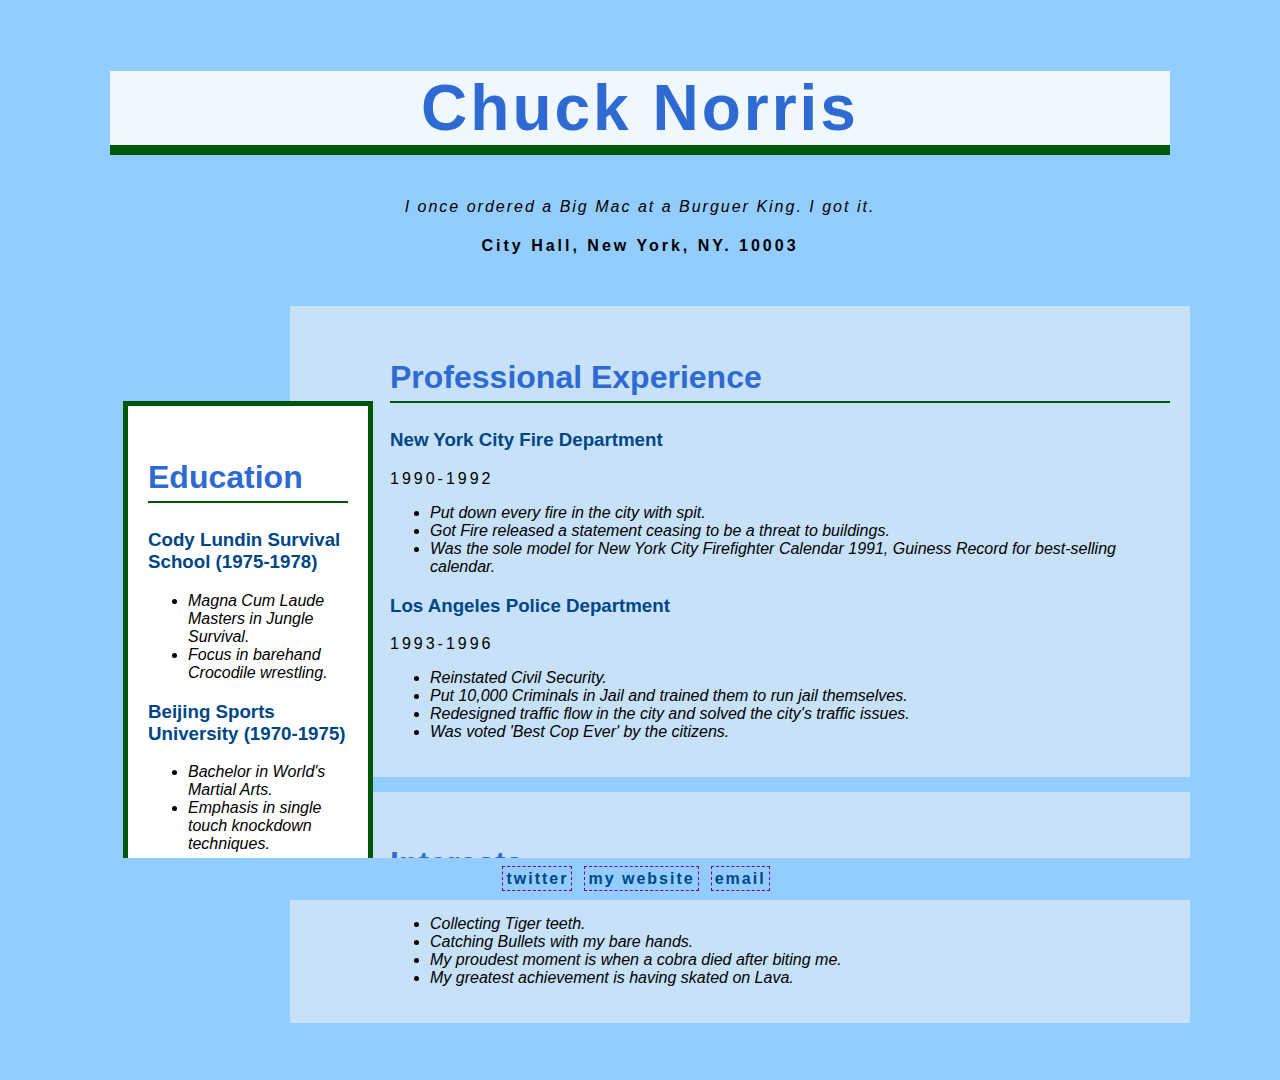
<file: Resume/index.html>
<!DOCTYPE html>

<html lang="en">
<head>
	<link rel="stylesheet" type="text/css" href="styles.css">
	<meta charset="utf-8">
	<title>Chuck Norris - Resume</title>
</head>

<body>

<div id="container">
<section id="header">
<h1>Chuck Norris</h1>
<h4>I once ordered a Big Mac at a Burguer King. I got it.</h4>
<p>City Hall, New York, NY. 10003</p>
</section>

<div id="content">
<section class="contentsection" id="education">
<h2>Education</h2>
<h3><a href="http://www.codylundin.com/">Cody Lundin Survival School (1975-1978)</a></h3>
<div><ul>
	<li>Magna Cum Laude Masters in Jungle Survival.</li>
	<li>Focus in barehand Crocodile wrestling.</li>
</ul></div>

<h3><a href="http://www.bsu.edu.cn/pub/english/">Beijing Sports University (1970-1975)</a></h3>
<div><ul>
	<li>Bachelor in World's Martial Arts.</li>
	<li>Emphasis in single touch knockdown techniques.</li>
</ul></div>
</section>

<section class="contentsection" id="experience">
<h2>Professional Experience</h2>

<h3>New York City Fire Department</h3>
<p class="years">1990-1992</p>
<ul>
	<li>Put down every fire in the city with spit.</li>
	<li>Got Fire released a statement ceasing to be a threat to buildings.</li>
	<li>Was the sole model for New York City Firefighter Calendar 1991, Guiness Record for best-selling calendar.</li>
</ul>

<h3>Los Angeles Police Department</h3>
<p class="years">1993-1996</p>
<ul>
	<li>Reinstated Civil Security.</li>
	<li>Put 10,000 Criminals in Jail and trained them to run jail themselves.</li>
	<li>Redesigned traffic flow in the city and solved the city's traffic issues.</li>
	<li>Was voted 'Best Cop Ever' by the citizens.</li>
</ul>
</section>

<section class="contentsection" id="interests">
<h2>Interests</h2>
<ul>
	<li>Collecting Tiger teeth.</li>
	<li>Catching Bullets with my bare hands.</li>
	<li>My proudest moment is when a cobra died after biting me.</li>
	<li>My greatest achievement is having skated on Lava.</li>
</ul>
</section>
</div>

<div id="footer">
	<a href="http://www.twitter.com/LegendaryNorris" target="_blank">Twitter</a>
	<a href="http://www.chucknorris.com/" target="_blank">My Website</a>
	<a href="mailto:chuck@nasa.com">Email</a>
</div>

<div>
</body>
</html>
</file>
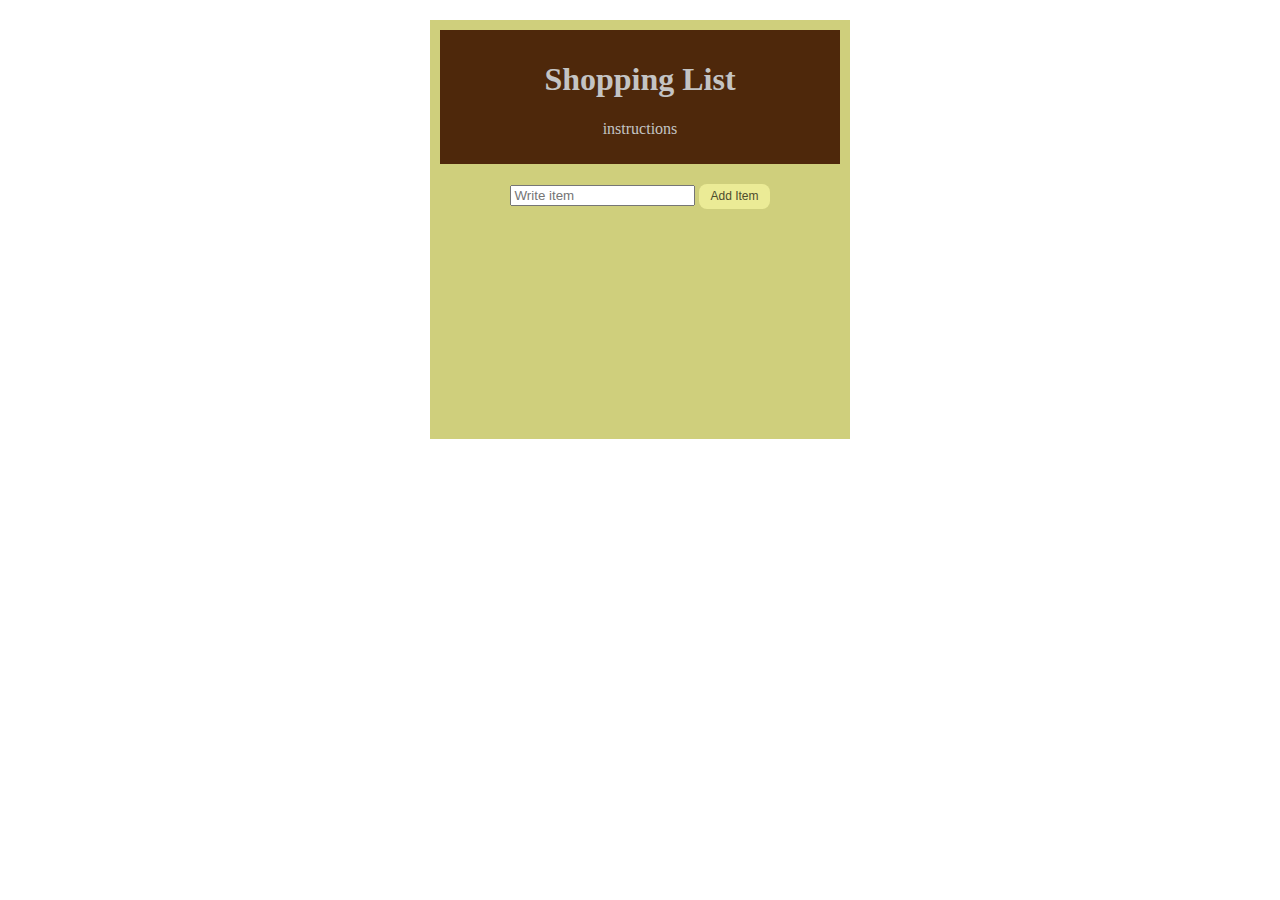
<file: shoppinglist/index.html>
<!DOCTYPE html>
<html lang="en">
<head>
	<meta charset="UTF-8">
	<title>Shopping list</title>
	<link rel="stylesheet" href="style.css">
	<script src="http://ajax.googleapis.com/ajax/libs/jquery/1.11.1/jquery.min.js"></script>
	<script src="app.js"></script>

</head>
<body>
<div id="wrapper">
	<header>
		<h1>Shopping List</h1>
		<p>instructions</p>
	</header>

	<div id="inputarea">
		<input type="text" placeholder="Write item" id="iteminput">
		<button id="additem">Add Item</button>
	</div>

	<section class="itemsarea">

	</section>

</div>

</body>
</html>
</file>
<file: Resume/styles.css>
body {
	background:rgb(147, 205, 255);
}

#container {
	width: 1100px;
	margin:auto;
}

#content {
	position: relative;
}

#education {
	position: absolute;
	width:200px;
	left:3%;
	top:80px;
	background: white;
	border: 5px solid rgb(0, 87, 10);
}

#experience, #interests {
	margin-left: 200px;
	width:780px;
	padding-left: 100px;
}

#interests {
	margin-bottom: 57px;
}

#footer {
	text-align: center;
	position: fixed;
	bottom: 0;
	padding:5px;
	width:1090px;
	margin:auto;
	background:rgb(147, 205, 255);
}

section {
	padding:20px;
}

h4, p, a, li{
	font-family: ‘Lucida Sans Unicode’, ‘Lucida Grande’, sans-serif;
}

h1, h2, h3 {
	font-family:copperplate,sans-serif;
	color:#2e6ad1;
}

h1 {
	font-size: 4em;
	background:aliceblue;
	border-bottom: 10px solid rgb(0, 87, 10);
	letter-spacing: 3px;
}

h2 {
	font-size: 2em;
	line-height: 1.5em;
	border-bottom: 2px solid rgb(0, 87, 10);
}

#header{
	background:rgb(147, 205, 255);
	text-align: center;
}

#header p {
	font-weight: bold;
	letter-spacing: 3px;
}

h4{
	font-style: italic;
	font-weight: 100;
	letter-spacing: 2px;
}

#footer a {
text-decoration: none;
font-weight: bolder;
text-transform: lowercase;
margin-right: 8px;
letter-spacing: 2px;
color: rgb(0, 70, 134);
border: 1px dashed purple;
padding: 3px;
line-height: 2em;
}

#footer a:hover {
	border:none;
	color: rgb(0, 90, 11);
}

.contentsection {
	background-color: rgb(198, 225, 248);
	margin: 15px 0;
}

.contentsection a, h3 {
	text-decoration: none;
	color: rgb(0, 70, 134);
}

.contentsection a:hover {
	color: rgb(0, 90, 11);
}

li {
	font-style: italic;
}

.years {
	letter-spacing: 3px;
}
</file>
<file: shoppinglist/style.css>
#wrapper {
	width:400px;
	margin: 20px auto;
	text-align: center;
	background-color: #CFCF7C;
	padding:10px;
}

header {
	background-color: #4E280B;
	padding: 10px;
	color:#c4c4c4;
}

#inputarea {
	margin:20px 0;
}

.itemsarea p {
	display:inline-block;
   font-family: helvetica;
   margin-right: 10px;
}

.clear {
	clear:both;
}

.itemsarea {
   min-height: 200px;
}


/*buttons css*/

button {
   border:none;
   background: #ebeb96;
/*   background: -webkit-gradient(linear, left top, left bottom, from(#c4c476), to(#ebeb96));
   background: -webkit-linear-gradient(top, #c4c476, #ebeb96);
   background: -moz-linear-gradient(top, #c4c476, #ebeb96);
   background: -ms-linear-gradient(top, #c4c476, #ebeb96);
   background: -o-linear-gradient(top, #c4c476, #ebeb96);*/
   padding: 5.5px 11px;
   -webkit-border-radius: 8px;
   -moz-border-radius: 8px;
   border-radius: 8px;
/*   -webkit-box-shadow: rgba(0,0,0,1) 0 1px 0;
   -moz-box-shadow: rgba(0,0,0,1) 0 1px 0;
   box-shadow: rgba(0,0,0,1) 0 1px 0;*/
 /*  text-shadow: rgba(0,0,0,.4) 0 1px 0;*/
   color: #4d4d2e;
   font-size: 12px;
   font-family: Helvetica, Arial, Sans-Serif;
   text-decoration: none;
   vertical-align: middle;
   }
button:hover {
   border-top-color: #cfcf7c;
   background: #cfcf7c;
   color: #fff4b0;
   }
button:active {
   border-top-color: #bfbf7e;
   background: #bfbf7e;
   }
</file>
